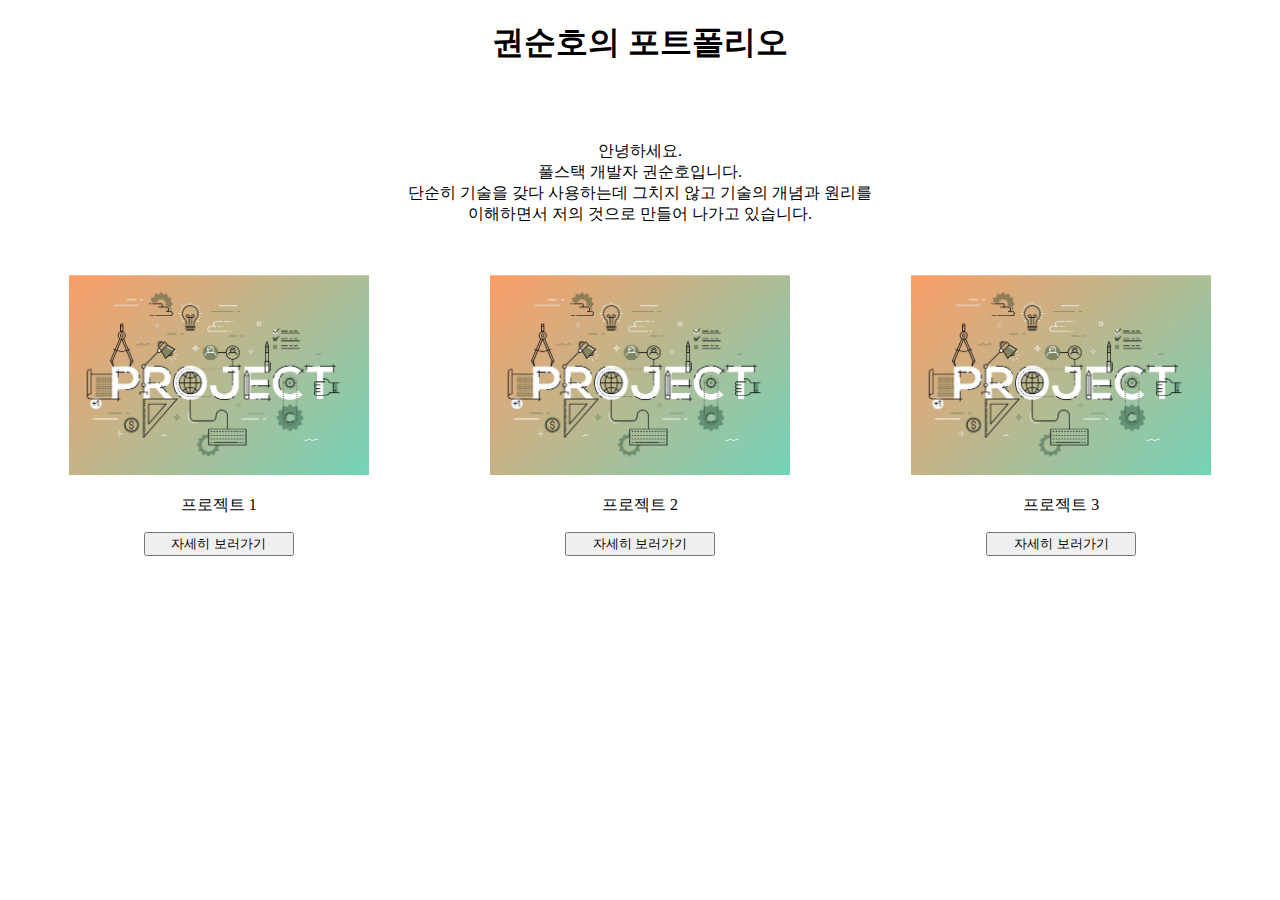
<file: index.html>
<!DOCTYPE html>
<html lang="en">
  <head>
    <meta charset="UTF-8" />
    <meta name="viewport" content="width=device-width, initial-scale=1.0" />
    <link rel="stylesheet" href="main.css" />
    <title>Portfolio</title>
  </head>
  <body>
    <h1>권순호의 포트폴리오</h1>
    <div style="margin-bottom: 50px">
      <br />
      <br />
      <br id="intro">
        안녕하세요. <br />풀스택 개발자 권순호입니다.<br />
        단순히 기술을 갖다 사용하는데 그치지 않고 기술의 개념과 원리를</br>
        이해하면서 저의 것으로 만들어 나가고 있습니다.
      </div>
      <!-- <a href="/orderList" onclick="location.href ='/orderList'">order list</a> -->
    </div>
    <div class="card_block">
      <div class="card">
        <img class="card_img" src="project.png" />
        <p class="card_title">프로젝트 1</p>
        <input
          class="card_button"
          type="button"
          value="자세히 보러가기"
          onclick="alert(1)"
        />
      </div>
      <!--    onclick="location.href ='/order?productId=1'" -->
      <div class="card">
        <img class="card_img" src="project.png" />
        <p class="card_title">프로젝트 2</p>
        <input
          class="card_button"
          type="button"
          value="자세히 보러가기"
          onclick="alert(2)"
        />
      </div>

      <div class="card">
        <img class="card_img" src="project.png" />
        <p class="card_title">프로젝트 3</p>
        <input
          class="card_button"
          type="button"
          value="자세히 보러가기"
          onclick="alert(3)"
        />
      </div>
    </div>
  </body>
</html>
</file>
<file: main.css>
body{
    text-align: center;
}

.card_block
{
    /*  
부모요소에 display: flex;를 주면 flex에 지원하는 속성들을 사용할 수 있다.
justify-content속성에 flex-start를 하면 왼쪽정렬, flex-end를 하면 오른쪽정렬

align-items도 마찬가지로 flex-start를 하면 위쪽정렬, flex-end를 하면 아래쪽정렬

이 둘을 조합해서 사용하는것도 가능하다. */
/* 하위 태그들이 기본 가로 방향으로 배치 */
    display: flex;
/* 각 요소에 양쪽에 좌우로 동일한 간격을 두는 방식 */
    justify-content: space-around; 
/*  상하로 동일한 간격을 두는 방식*/
    align-items: center;
}

.card_img
{
    width:300px;
}
.card_button
{
    width:150px;
    height:100%;
}

#intro
{
    text-align: center;
}
</file>
